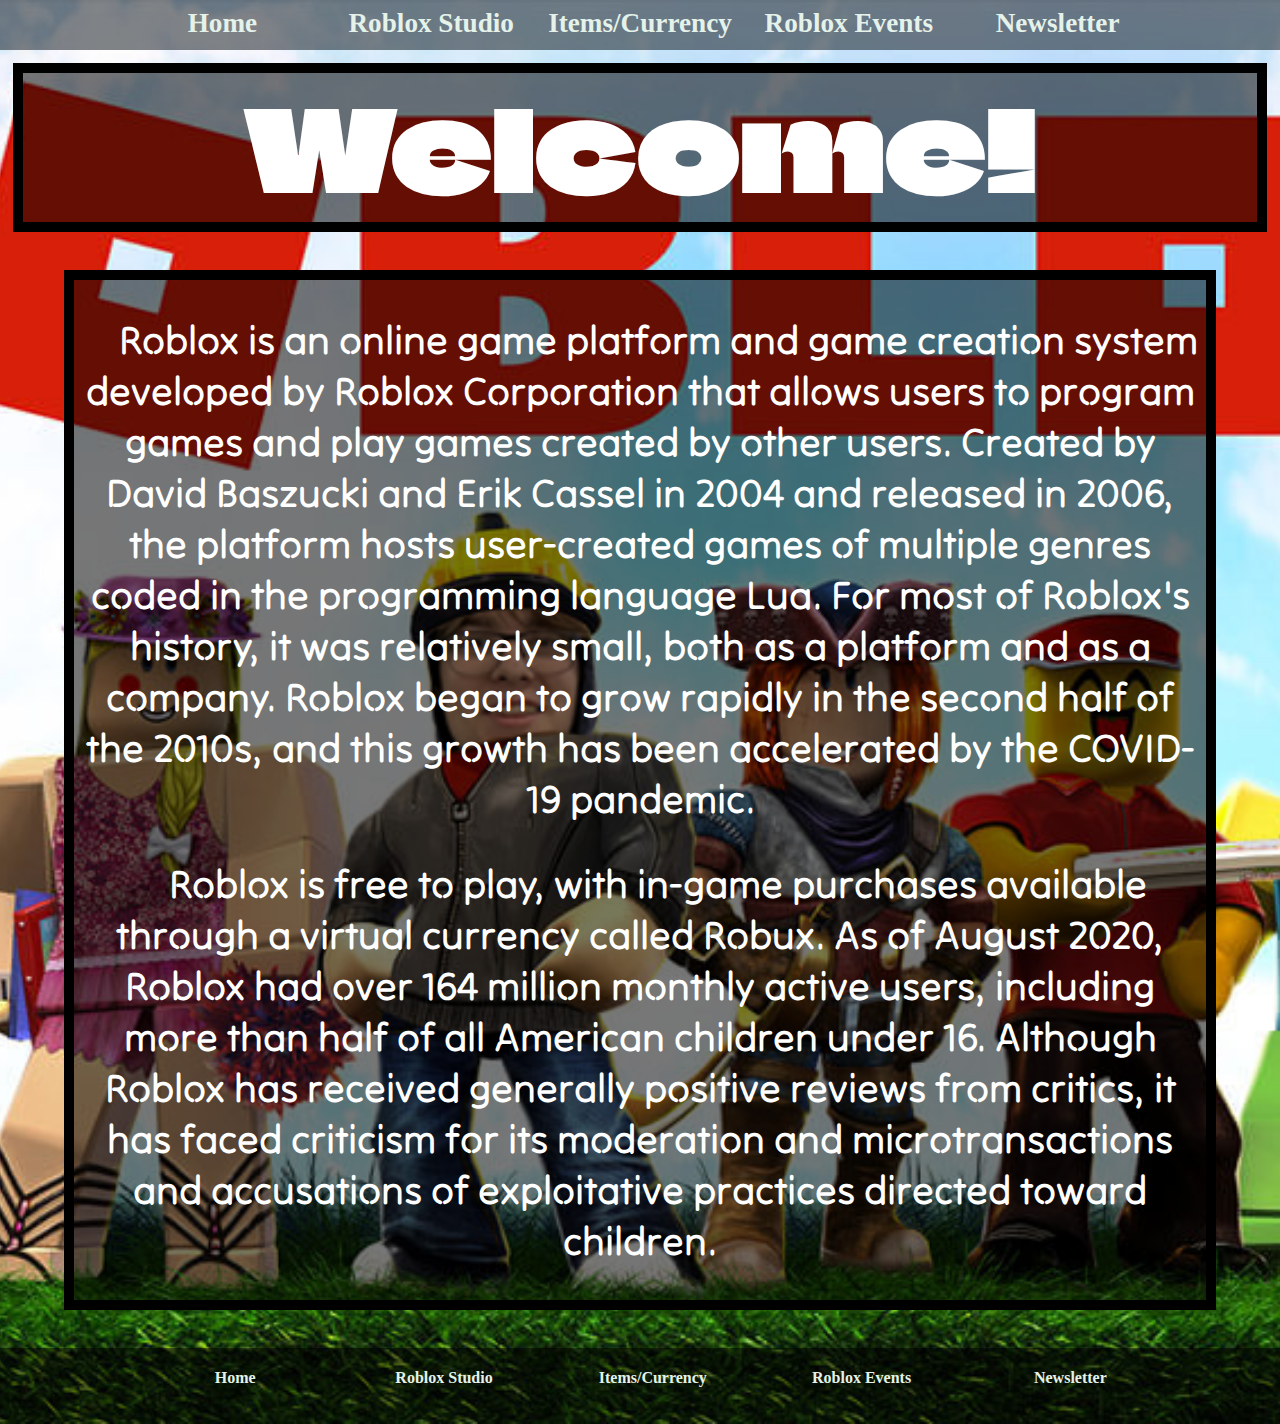
<file: roblox/index.html>
<!doctype html>
<html>
<head>
	<title>Roblox: Creative Brilliance…
… or Online Menace?</title>
	<meta charset="UTF-8">
	<link rel="stylesheet" href="css/styles.css">
	
	
</head>
	<!-- <img src="images/index_pic.png" alt="cooper roblox face" width="1449px" height="800px"> !-->
<body class="home">
	<header>
		
		<nav class="hnav">
			<ul>
				<li><a href="index.html">Home</a></li>
				<li><a href="robloxStudio.html">Roblox Studio</a></li>
				<li><a href="itemsCurrency.html">Items/Currency</a></li>
				<li><a href="robloxEvents.html">Roblox Events</a></li>
				<li><a href="Newsletter.html"> Newsletter</a></li>
			</ul>
		</nav>

	<h1>Welcome!</h1>
		
	</header>
	
	<main>
		<p class="hometext">&nbsp;&nbsp;&nbsp;&nbsp;Roblox is an online game platform and game creation system developed by Roblox Corporation that allows users to program games and play games created by other users. Created by David Baszucki and Erik Cassel in 2004 and released in 2006, the platform hosts user-created games of multiple genres coded in the programming language Lua. For most of Roblox's history, it was relatively small, both as a platform and as a company. Roblox began to grow rapidly in the second half of the 2010s, and this growth has been accelerated by the COVID-19 pandemic.</p>

<p class="hometext">&nbsp;&nbsp;&nbsp;&nbsp;Roblox is free to play, with in-game purchases available through a virtual currency called Robux. As of August 2020, Roblox had over 164 million monthly active users, including more than half of all American children under 16. Although Roblox has received generally positive reviews from critics, it has faced criticism for its moderation and microtransactions and accusations of exploitative practices directed toward children.</p>

	</main>
	
	<footer>
	<nav class="fnav">
		<ul>
			<li><a href="index.html">Home</a></li>
			<li><a href="robloxStudio.html">Roblox Studio</a></li>
			<li><a href="itemsCurrency.html">Items/Currency</a></li>
			<li><a href="robloxEvents.html">Roblox Events</a></li>
			<li><a href="Newsletter.html"> Newsletter</a></li>
		</ul>
		</nav>
	</footer>
</body>
</html>
</file>
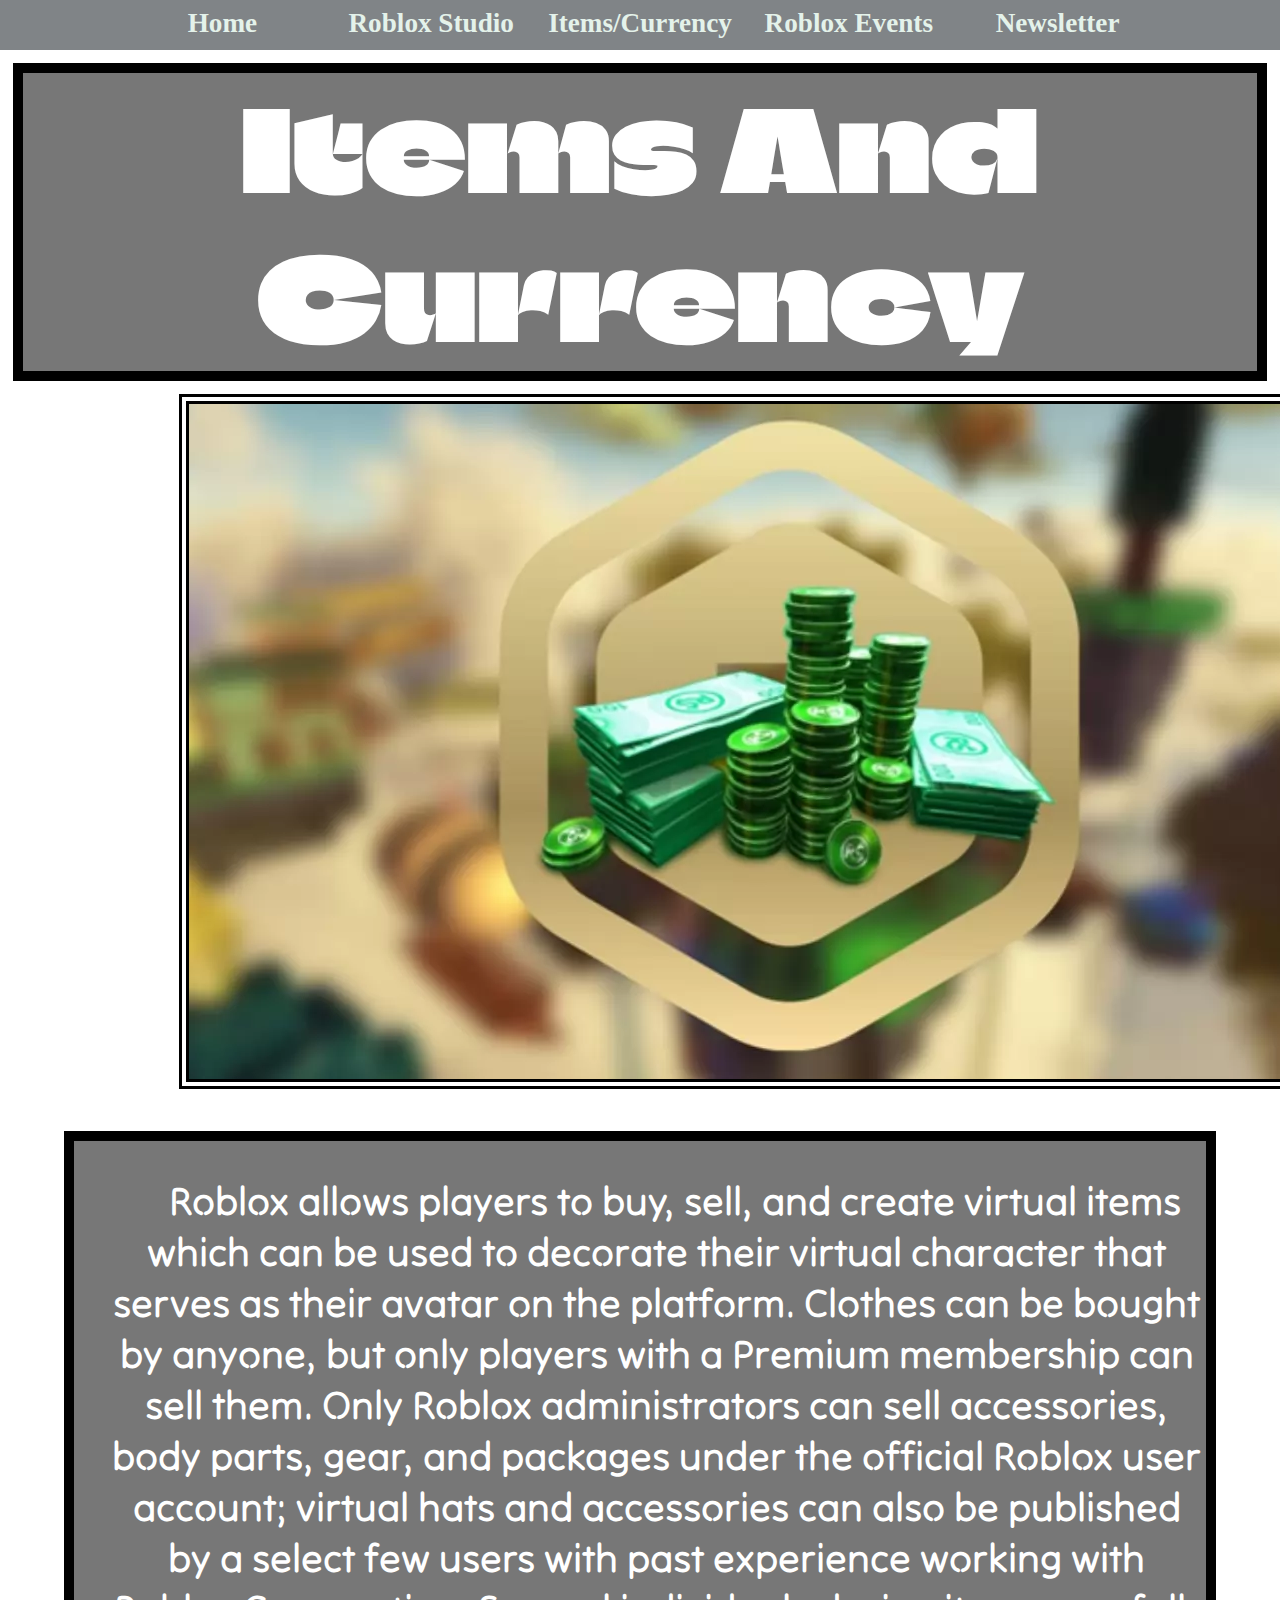
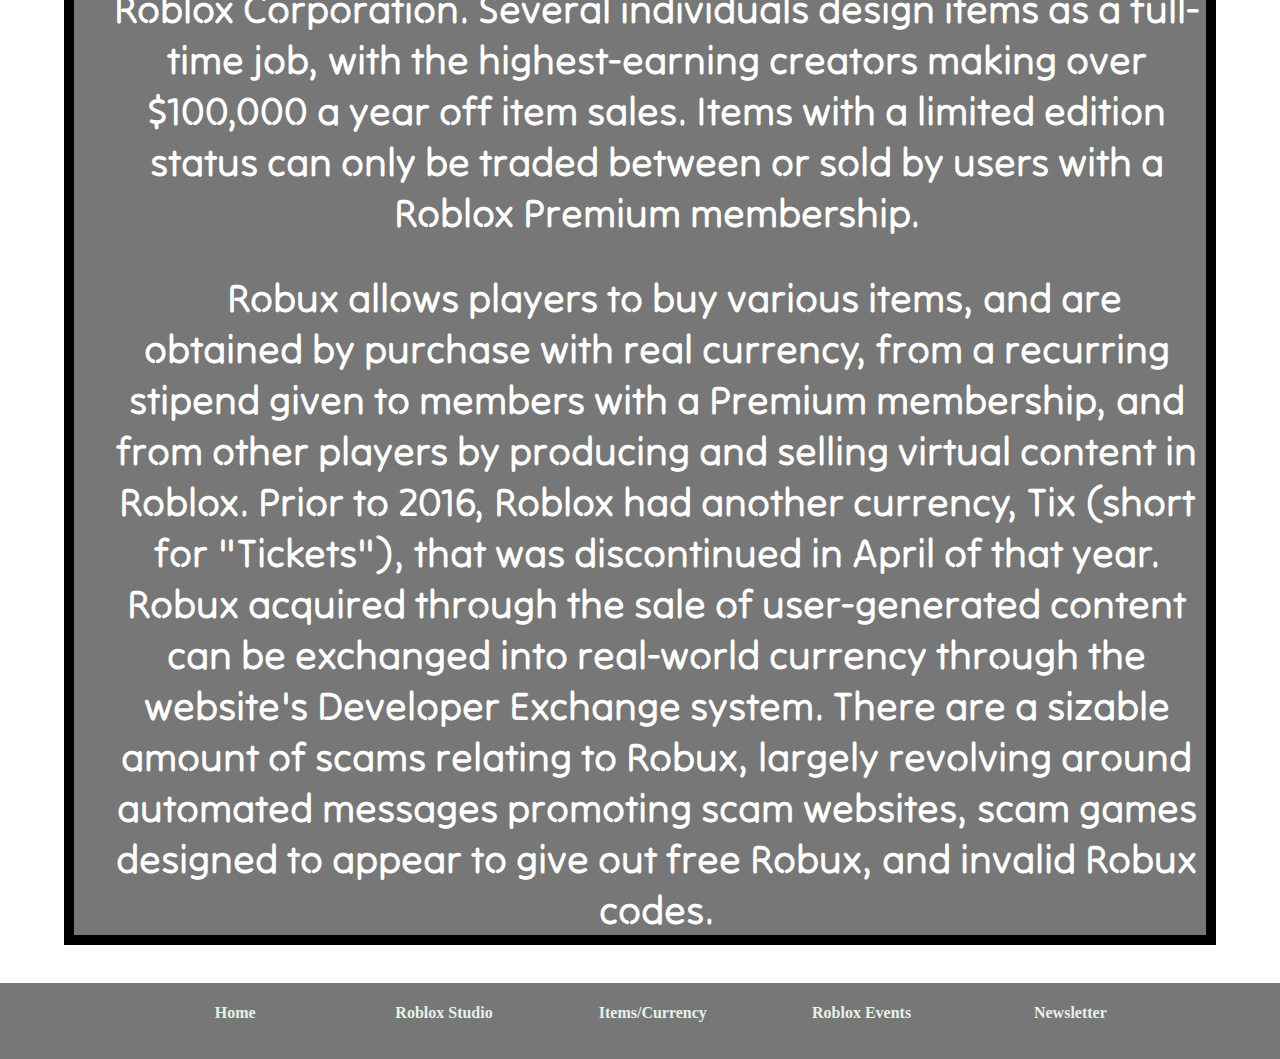
<file: roblox/itemsCurrency.html>
<!doctype html>
<html>
<head>
<meta charset="UTF-8">
	<link rel="stylesheet" href="css/styles.css">
<title>Items and Currency</title>
</head>

<body class="currency">
	<header>
		
		<nav class="hnav">
			<ul>
				<li><a href="index.html">Home</a></li>
				<li><a href="robloxStudio.html">Roblox Studio</a></li>
				<li><a href="itemsCurrency.html">Items/Currency</a></li>
				<li><a href="robloxEvents.html">Roblox Events</a></li>
				<li><a href="Newsletter.html"> Newsletter</a></li>
			</ul>
		</nav>

	<h1>Items And Currency</h1>
		<img src="images/currency.webp" alt="img of bux" class="currencyimg">
	</header>
	
	<main>
		
		
		
		<p class="currencytext">&nbsp;&nbsp;&nbsp;&nbsp;Roblox allows players to buy, sell, and create virtual items which can be used to decorate their virtual character that serves as their avatar on the platform. Clothes can be bought by anyone, but only players with a Premium membership can sell them. Only Roblox administrators can sell accessories, body parts, gear, and packages under the official Roblox user account; virtual hats and accessories can also be published by a select few users with past experience working with Roblox Corporation. Several individuals design items as a full-time job, with the highest-earning creators making over $100,000 a year off item sales. Items with a limited edition status can only be traded between or sold by users with a Roblox Premium membership.</p>
		
		<p class="currencytext">&nbsp;&nbsp;&nbsp;&nbsp;Robux allows players to buy various items, and are obtained by purchase with real currency, from a recurring stipend given to members with a Premium membership, and from other players by producing and selling virtual content in Roblox. Prior to 2016, Roblox had another currency, Tix (short for "Tickets"), that was discontinued in April of that year. Robux acquired through the sale of user-generated content can be exchanged into real-world currency through the website's Developer Exchange system. There are a sizable amount of scams relating to Robux, largely revolving around automated messages promoting scam websites, scam games designed to appear to give out free Robux, and invalid Robux codes.</p>
		

	</main>
	
	<footer>
	<nav class="fnav">
		<ul>
			<li><a href="index.html">Home</a></li>
			<li><a href="robloxStudio.html">Roblox Studio</a></li>
			<li><a href="itemsCurrency.html">Items/Currency</a></li>
			<li><a href="robloxEvents.html">Roblox Events</a></li>
			<li><a href="Newsletter.html"> Newsletter</a></li>
		</ul>
		</nav>
	</footer>
</body>
</html>
</file>
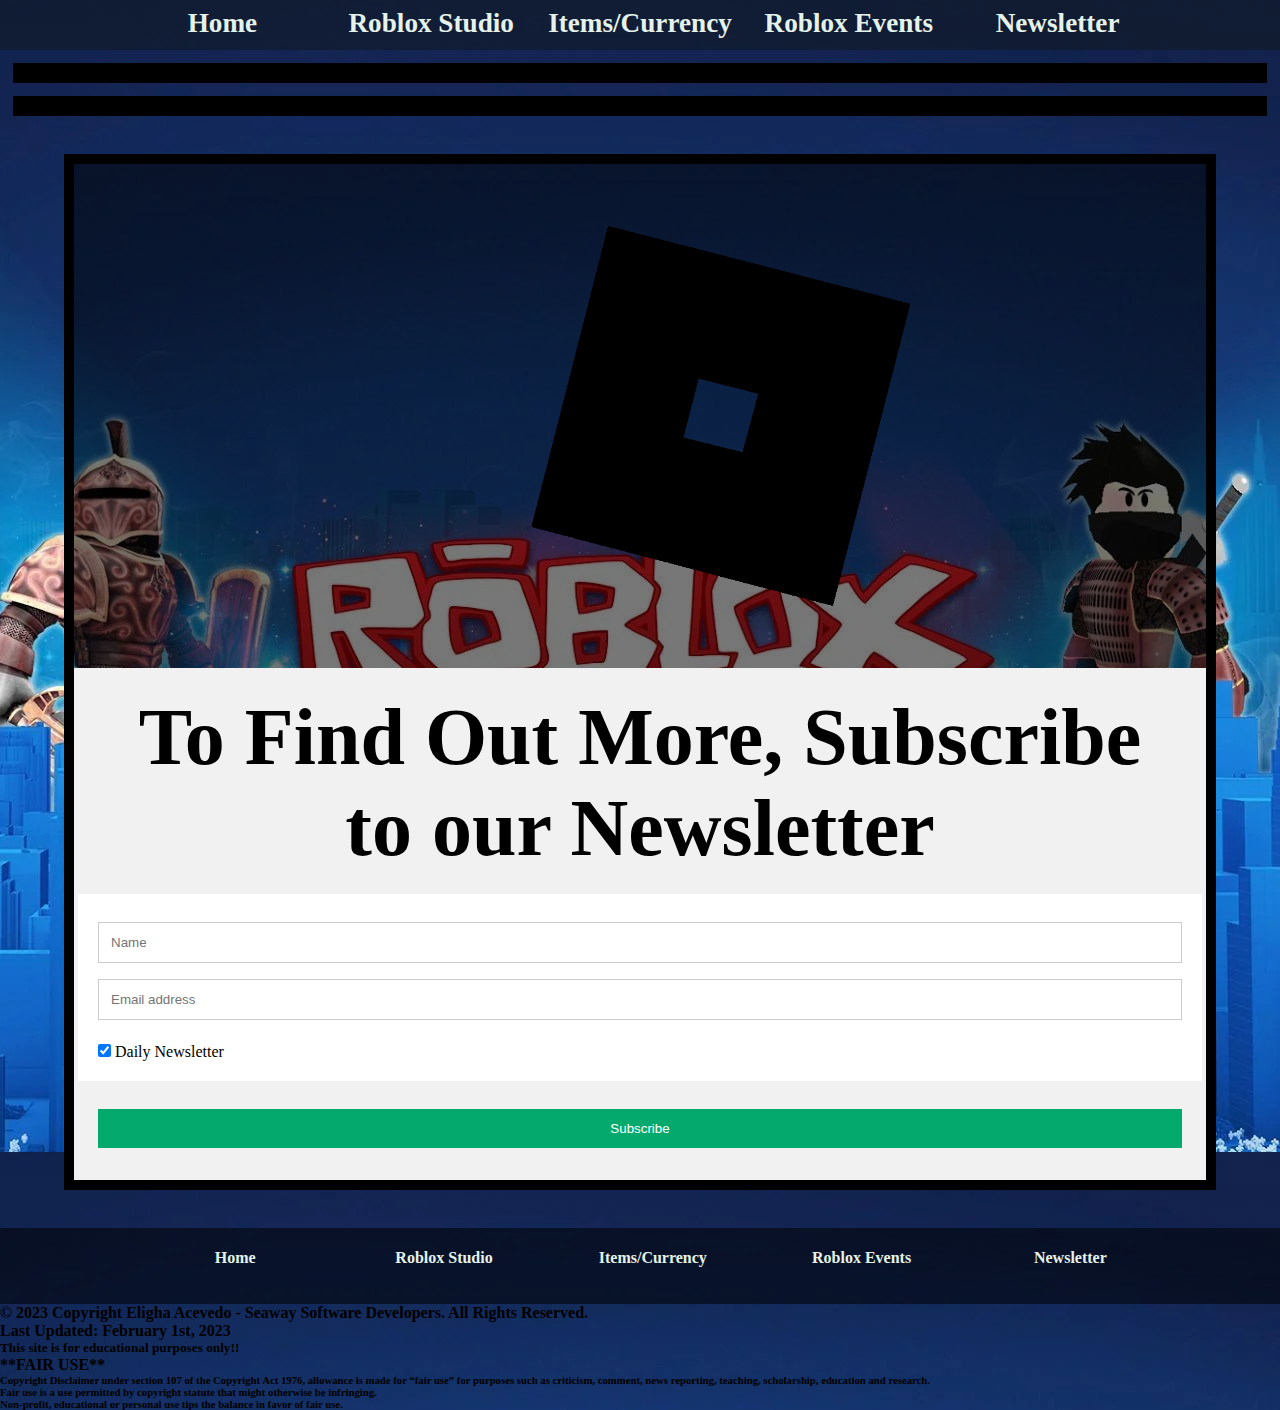
<file: roblox/Newsletter.html>
<!doctype html>
<html>
<head>
<meta charset="UTF-8">
	<link rel="stylesheet" href="css/styles.css">
<title>Newsletter</title>
</head>

<body class="newsletterbod">
	
	<header>
		
		<nav class="hnav">
			<ul>
				<li><a href="index.html">Home</a></li>
				<li><a href="robloxStudio.html">Roblox Studio</a></li>
				<li><a href="itemsCurrency.html">Items/Currency</a></li>
				<li><a href="robloxEvents.html">Roblox Events</a></li>
				<li><a href="Newsletter.html"> Newsletter</a></li>
			</ul>
		</nav>

	<h1></h1>
		<h1></h1>
		
	</header>
	
	<main>

		<img src="images/newsletter.png" alt="robloxlogo" height="500px" width="500px" class="newsletterimage">
		
<form action="action_page.php">
  <div class="container">
    <h2 class="newsletter">To Find Out More, Subscribe to our Newsletter</h2>
  </div>

  <div class="container" style="background-color:white">
    <input type="text" placeholder="Name" name="name" required>
    <input type="text" placeholder="Email address" name="mail" required>
    <label>
      <input type="checkbox" checked="checked" name="subscribe"> Daily Newsletter
    </label>
  </div>

  <div class="container">
    <input type="submit" value="Subscribe">
  </div>
</form>

	</main>
	
	<footer>
	<nav class="fnav">
		<ul>
			<li><a href="index.html">Home</a></li>
			<li><a href="robloxStudio.html">Roblox Studio</a></li>
			<li><a href="itemsCurrency.html">Items/Currency</a></li>
			<li><a href="robloxEvents.html">Roblox Events</a></li>
			<li><a href="Newsletter.html"> Newsletter</a></li>
		</ul>
		</nav>
		
		<h4>&copy; 2023 Copyright Eligha Acevedo - Seaway Software Developers. All Rights Reserved.</h4>
		<h4>Last Updated: February 1st, 2023</h4>
		<h5> This site is for educational purposes only!!</h5>
		<h4>**FAIR USE**</h4>
		
		<h6> Copyright Disclaimer under section 107 of the Copyright Act 1976, allowance is made for “fair use” for purposes such as criticism, comment, news reporting, teaching, scholarship, education and research.<br>Fair use is a use permitted by copyright statute that might otherwise be infringing. <br>Non-profit, educational or personal use tips the balance in favor of fair use. </h6>
	</footer>
	
</body>
</html>
</file>
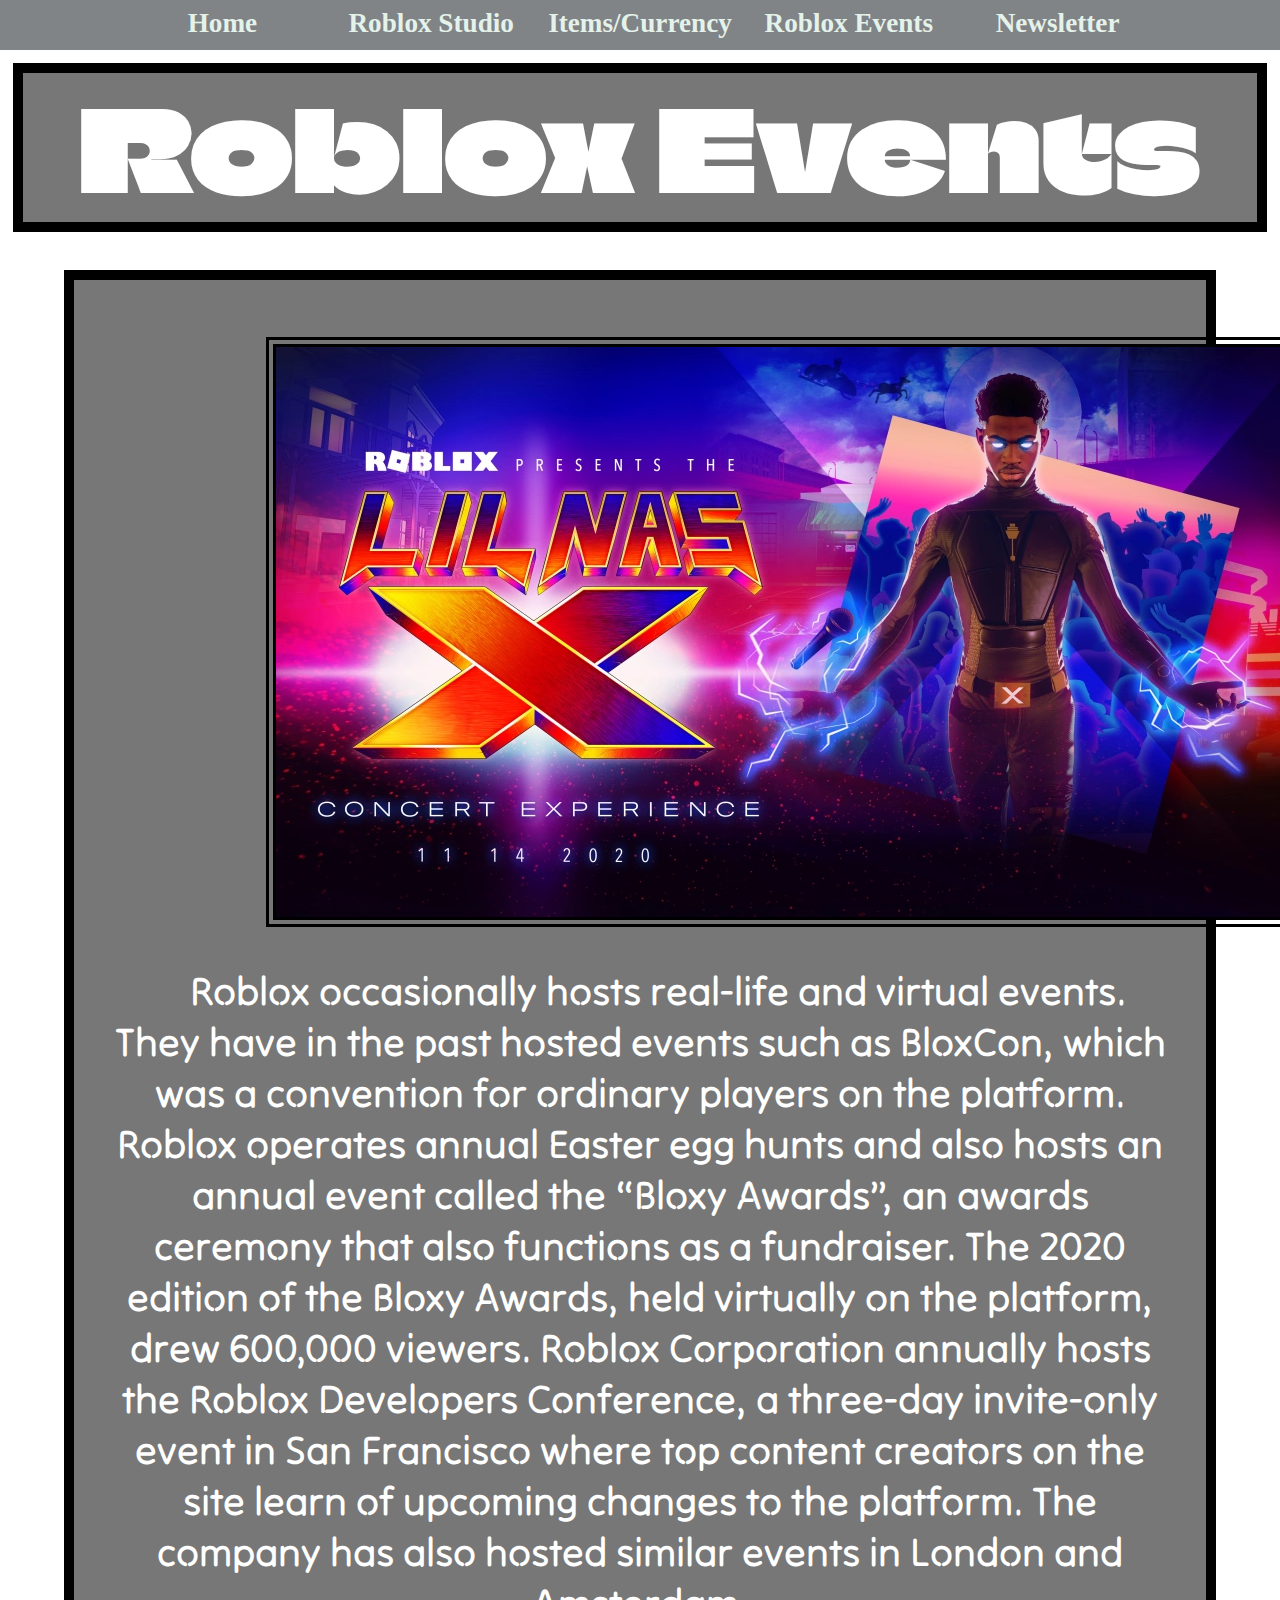
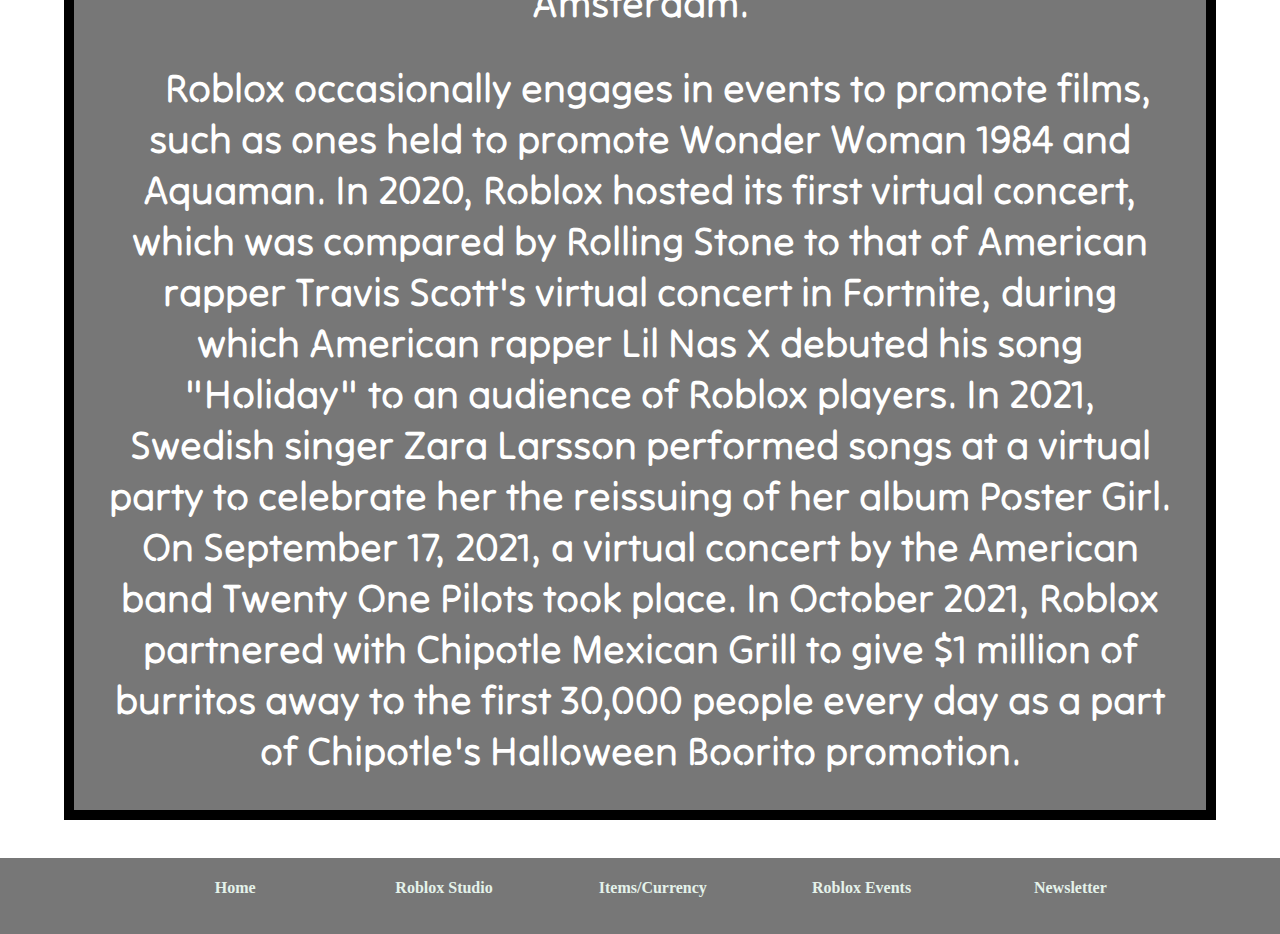
<file: roblox/robloxEvents.html>
<!doctype html>
<html>
<head>
<meta charset="UTF-8">
	<link rel="stylesheet" href="css/styles.css">
<title>Events</title>
</head>

<body class="events">
	<header>
		
		<nav class="hnav">
			<ul>
				<li><a href="index.html">Home</a></li>
				<li><a href="robloxStudio.html">Roblox Studio</a></li>
				<li><a href="itemsCurrency.html">Items/Currency</a></li>
				<li><a href="robloxEvents.html">Roblox Events</a></li>
				<li><a href="Newsletter.html"> Newsletter</a></li>
			</ul>
		</nav>

	<h1> Roblox Events </h1>
		
	</header>
	
	<main>
		
		<img src="images/events2.webp" alt="img of event" class="eventimg">
		
		<p class="eventtext">&nbsp;&nbsp;&nbsp;&nbsp;Roblox occasionally hosts real-life and virtual events. They have in the past hosted events such as BloxCon, which was a convention for ordinary players on the platform. Roblox operates annual Easter egg hunts and also hosts an annual event called the “Bloxy Awards”, an awards ceremony that also functions as a fundraiser. The 2020 edition of the Bloxy Awards, held virtually on the platform, drew 600,000 viewers. Roblox Corporation annually hosts the Roblox Developers Conference, a three-day invite-only event in San Francisco where top content creators on the site learn of upcoming changes to the platform. The company has also hosted similar events in London and Amsterdam. </p>
		
		<p class="eventtext">&nbsp;&nbsp;&nbsp;&nbsp;Roblox occasionally engages in events to promote films, such as ones held to promote Wonder Woman 1984 and Aquaman. In 2020, Roblox hosted its first virtual concert, which was compared by Rolling Stone to that of American rapper Travis Scott's virtual concert in Fortnite, during which American rapper Lil Nas X debuted his song "Holiday" to an audience of Roblox players. In 2021, Swedish singer Zara Larsson performed songs at a virtual party to celebrate her the reissuing of her album Poster Girl. On September 17, 2021, a virtual concert by the American band Twenty One Pilots took place. In October 2021, Roblox partnered with Chipotle Mexican Grill to give $1 million of burritos away to the first 30,000 people every day as a part of Chipotle's Halloween Boorito promotion. </p>

		

	</main>
	
	<footer>
	<nav class="fnav">
		<ul>
			<li><a href="index.html">Home</a></li>
			<li><a href="robloxStudio.html">Roblox Studio</a></li>
			<li><a href="itemsCurrency.html">Items/Currency</a></li>
			<li><a href="robloxEvents.html">Roblox Events</a></li>
			<li><a href="Newsletter.html"> Newsletter</a></li>
		</ul>
		</nav>
	</footer>
</body>
</html>
</file>
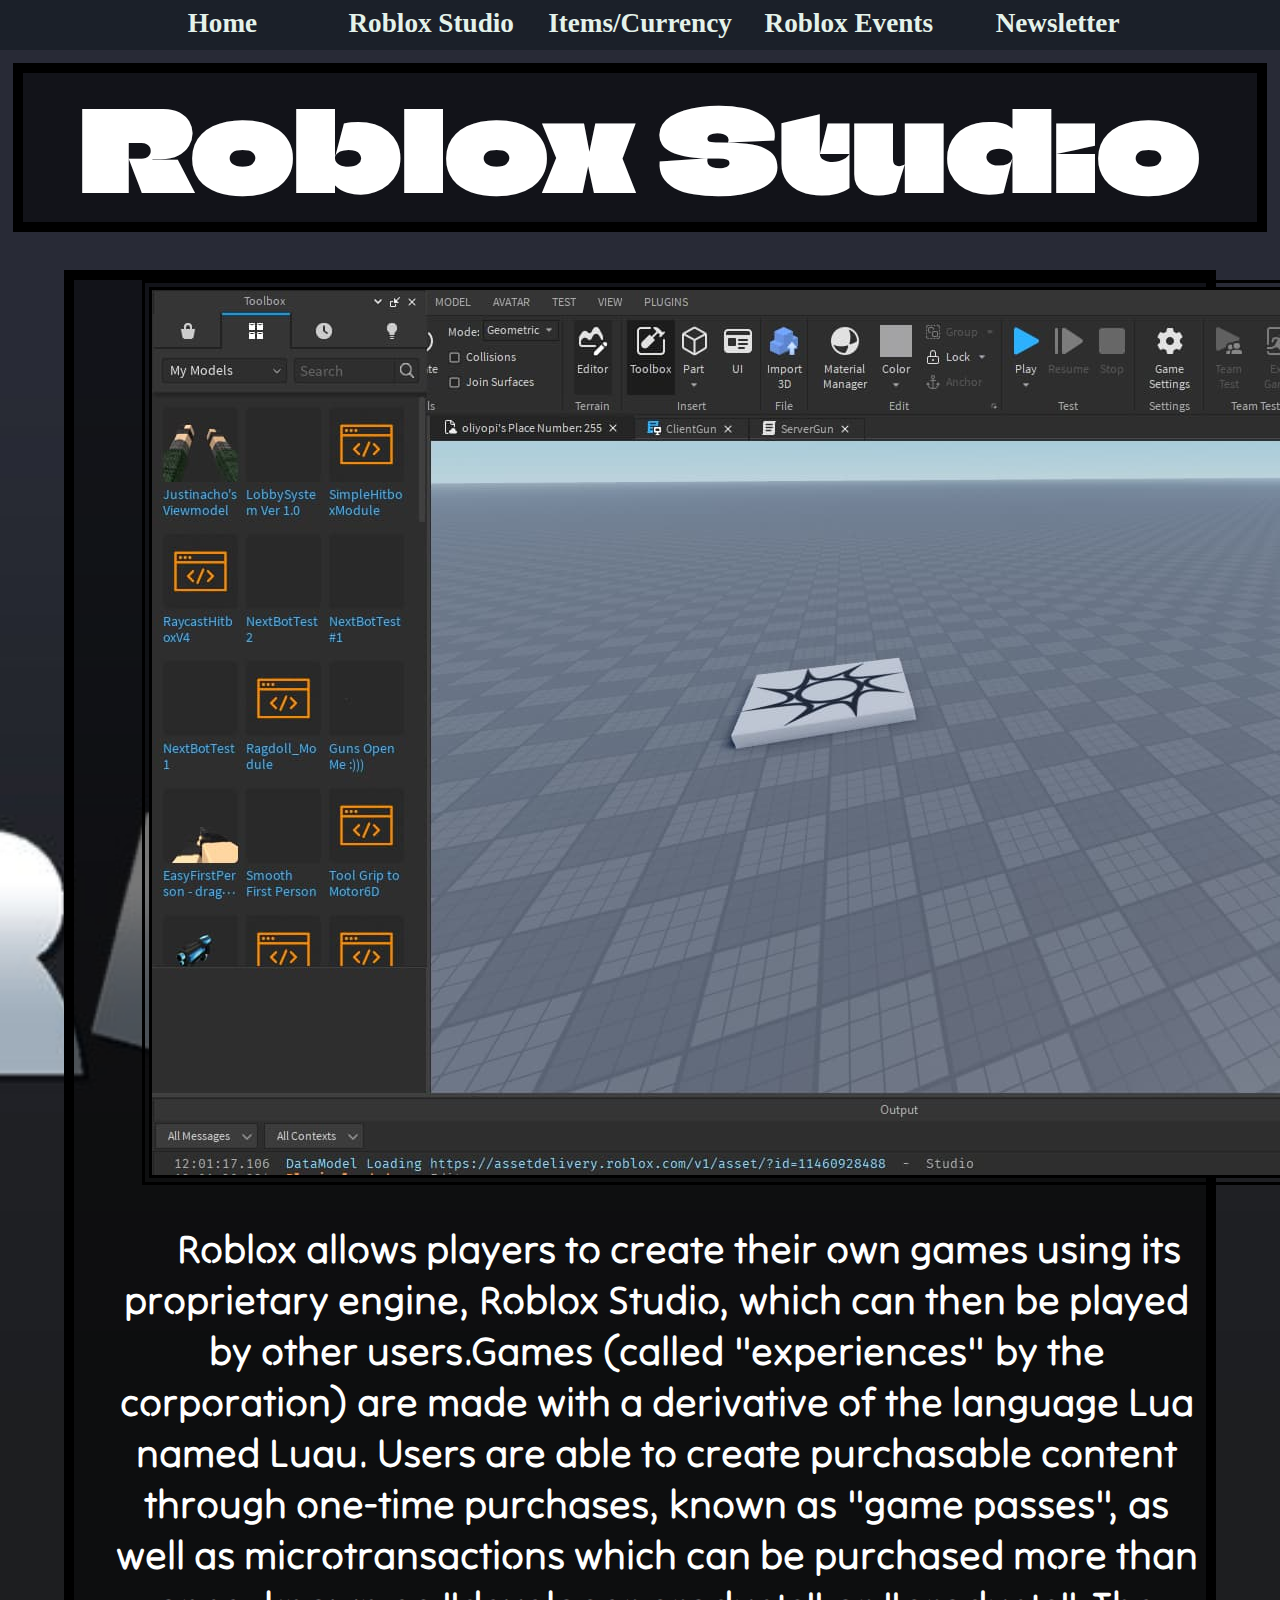
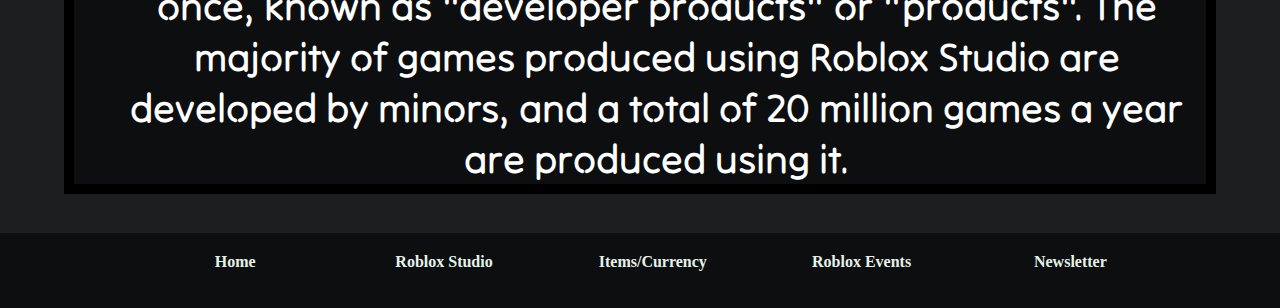
<file: roblox/robloxStudio.html>
<!doctype html>
<html>
<head>
<meta charset="UTF-8">
	<link rel="stylesheet" href="css/styles.css">
<title>Studio</title>
</head>

<body class="studio">
	<header>
		
		<nav class="hnav">
			<ul>
				<li><a href="index.html">Home</a></li>
				<li><a href="robloxStudio.html">Roblox Studio</a></li>
				<li><a href="itemsCurrency.html">Items/Currency</a></li>
				<li><a href="robloxEvents.html">Roblox Events</a></li>
				<li><a href="Newsletter.html"> Newsletter</a></li>
			</ul>
		</nav>

	<h1>Roblox Studio</h1>
		
	</header>
	
	<main>
		
		<img src="images/studio.jpeg" alt="img" class="studioimg">
		
		<p class="studiotext">&nbsp;&nbsp;&nbsp;&nbsp; Roblox allows players to create their own games using its proprietary engine, Roblox Studio, which can then be played by other users.Games (called "experiences" by the corporation) are made with a derivative of the language Lua named Luau. Users are able to create purchasable content through one-time purchases, known as "game passes", as well as microtransactions which can be purchased more than once, known as "developer products" or "products". The majority of games produced using Roblox Studio are developed by minors, and a total of 20 million games a year are produced using it.</p>
		

	</main>
	
	<footer>
	<nav class="fnav">
		<ul>
			<li><a href="index.html">Home</a></li>
			<li><a href="robloxStudio.html">Roblox Studio</a></li>
			<li><a href="itemsCurrency.html">Items/Currency</a></li>
			<li><a href="robloxEvents.html">Roblox Events</a></li>
			<li><a href="Newsletter.html"> Newsletter</a></li>
		</ul>
		</nav>
	</footer>
</body>
</html>
</file>
<file: roblox/css/styles.css>
/* CSS Document */

@import url('https://fonts.googleapis.com/css2?family=Bebas+Neue&family=Climate+Crisis&family=Tilt+Neon&display=swap');

/*
font-family: 'Bebas Neue', cursive;
font-family: 'Climate Crisis', cursive;
font-family: 'Tilt Neon', cursive;
*/

.home {
	background-image: url("..//images/index_pic.png");
	background-repeat: no-repeat;
	background-size: cover;
	background-position: center;
}

* {
	margin: 0;
	padding: 0;
	border: 0;
}

.hnav {
	width: 100%;
	background-color: #11181E88;
	min-height: 50px;
	text-align: center;
}

.hnav ul {
	display: block;
	padding-top: .5em;
}

.hnav ul li {
	display: inline-block;
	width: 15%;
	list-style-type: none;
	padding: 0 .5%;
}

.hnav a {
	text-decoration: none;
	color: #E4F2EA;
	font-size: 1.7em;
	font-weight: bold;
}

.hnav a:hover {
	background-color: #C80002;
	color: #11181e;
}

main {
	min-height:650px;
	border: 10px solid;
	background-color: #00000088;
	margin: 3% 5% 3% 5%;
}

.fnav {
	width: 100%;
	background-color: #00000088;
	min-height: 50px;
	text-align: center;
	padding: .8em;
	color: white;
}

.fnav ul {
	display: block;
	padding-top: .5em;
}

.fnav ul li {
	display: inline-block;
	width: 15%;
	list-style-type: none;
	padding: 0 .5%;
}

.fnav a {
	text-decoration: none;
	color: #E4F2EA;
	font-size: 1em;
	font-weight: bold;
}

h1 {
	text-align: center;
	font-size: 7em;
	border: 10px solid black;
	background-color: #00000088;
	margin: 1%;
	color: white;
	font-family: 'Climate Crisis', cursive;
}

.hometext {
	text-align: center;
	color: white;
	font-size: 40px;
	margin: 3% 0% 3% 0%;
	font-family: 'Tilt Neon', cursive;
}

.studio {
	background-image: url("..//images/roblox-background.jpeg");
	background-repeat: no-repeat;
	background-size: cover;
	background-position: center;
}

.studiotext {
	text-align: center;
	color: white;
	font-size: 40px;
	margin: 3% 0% 0% 3%;
	font-family: 'Tilt Neon', cursive;
}
.studioimg {
	margin: 0% 0% 0% 6%;
	border: 10px double black;
}

.currencyimg {
	margin: 0% 0% 0% 14%;
	border: 10px double black;
}

.currencytext {
	text-align: center;
	color: white;
	font-size: 40px;
	margin: 3% 0% 0% 3%;
	font-family: 'Tilt Neon', cursive;
}

.eventtext {
	text-align: center;
	color: white;
	font-size: 40px;
	margin: 3%;
	font-family: 'Tilt Neon', cursive;
}

.eventimg {
	margin: 5% 0% 0% 17%;
	border: 10px double black;
}


form {
  border: 4px solid #f1f1f1;
}


.container {
  padding: 20px;
  background-color: #f1f1f1;
}


input[type=text], input[type=submit] {
  width: 100%;
  padding: 12px;
  margin: 8px 0;
  display: inline-block;
  border: 1px solid #ccc;
  box-sizing: border-box;
}


input[type=checkbox] {
  margin-top: 16px;
}


input[type=submit] {
  background-color: #04AA6D;
  color: white;
  border: none;
}

input[type=submit]:hover {
  opacity: 0.8;
}

.newsletter {
	text-align: center;
	font-size: 5em;
}
.newsletterimage {
	margin: 0% 0% 0% 35%;
}
.newsletterbod {
	background-image: url("..//images/wp1815434.webp");
	image-resolution: from-image;
	background-position: top;
}
</file>
